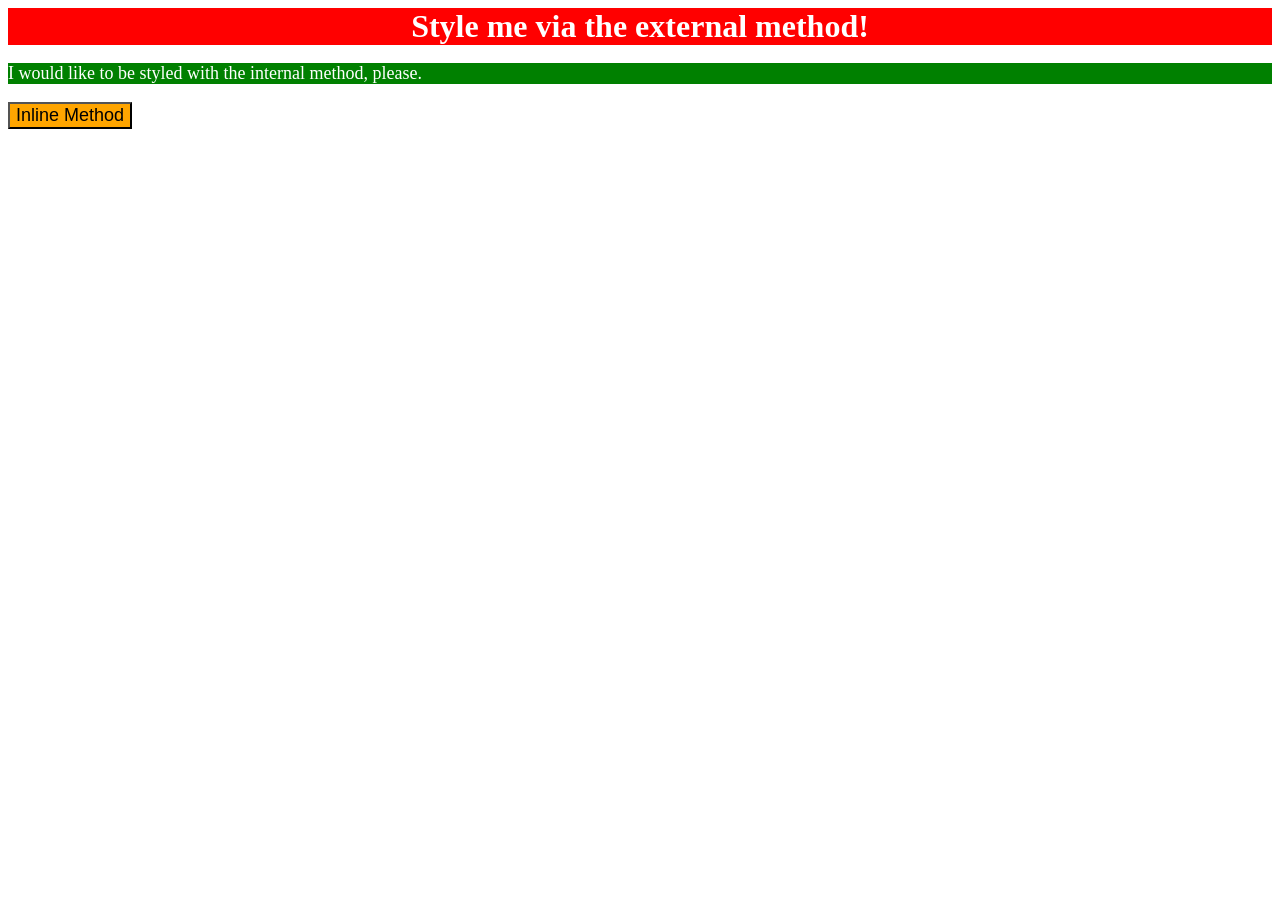
<file: foundations/intro-to-css/01-css-methods/index.html>
<!DOCTYPE html>
<html lang="en">
  <head>
    <meta charset="UTF-8">
    <meta http-equiv="X-UA-Compatible" content="IE=edge">
    <meta name="viewport" content="width=device-width, initial-scale=1.0">
    <link rel="Stylesheet" type="text/css" href="stylishS.css">
<style>
  p{
    background-color:green;
    color:white;
    font-size:18px;
    
  }
</style>

    <title>Methods for Adding CSS</title>
  </head>
  <body>
    <div>Style me via the external method!</div>
    <p>I would like to be styled with the internal method, please.</p>
    <button style="background-color:orange; font-size: 18px ;">Inline Method</button>
  </body>
</html>
</file>
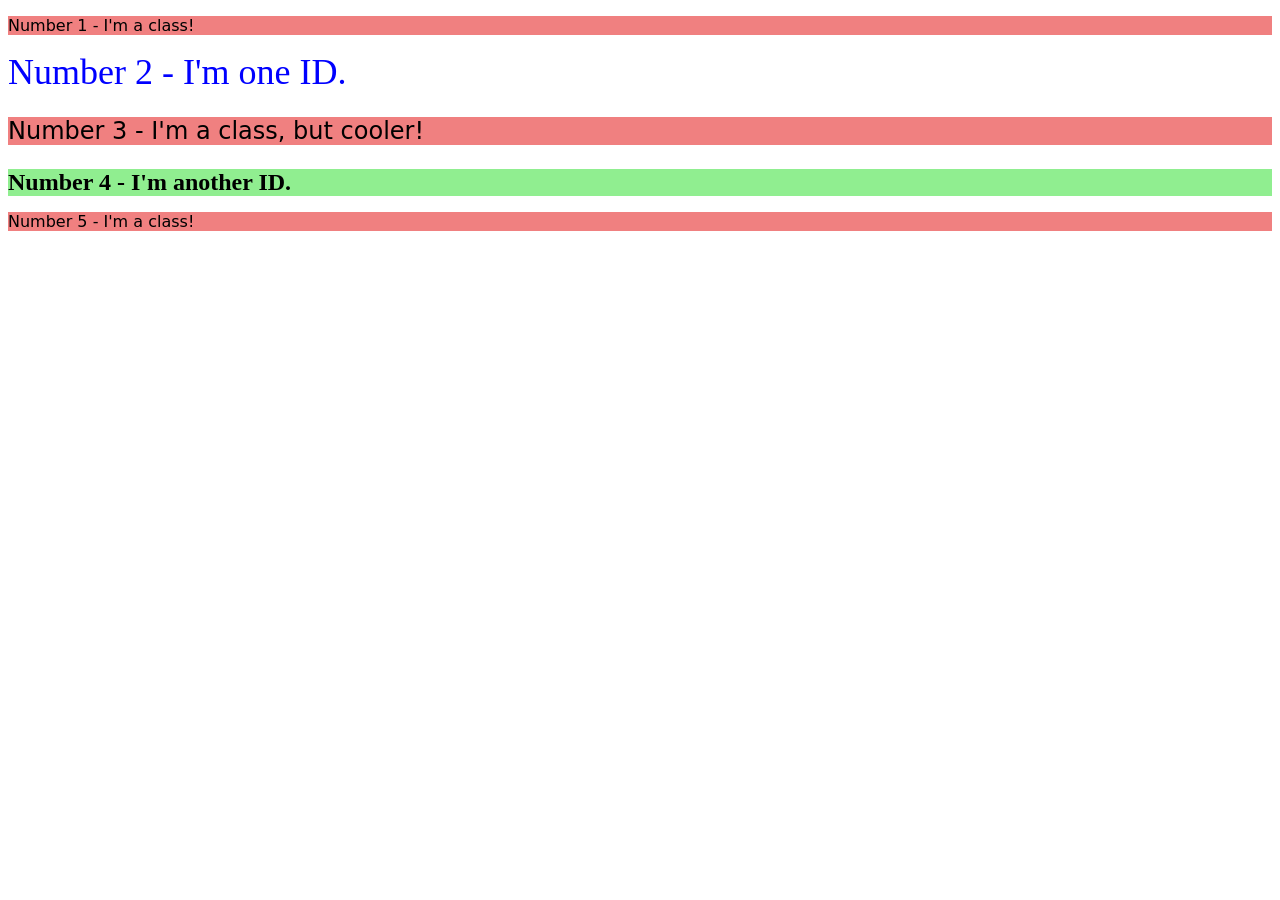
<file: foundations/intro-to-css/02-class-id-selectors/index.html>
<!DOCTYPE html>
<html lang="en">
  <head>
    <meta charset="UTF-8">
    <meta http-equiv="X-UA-Compatible" content="IE=edge">
    <meta name="viewport" content="width=device-width, initial-scale=1.0">
    <title>Class and ID Selectors</title>
    <link rel="stylesheet" href="style.css">
  </head>
  <body>
    <p class="Rammy fixer">Number 1 - I'm a class!</p>
    <div id="Greedy">Number 2 - I'm one ID.</div>
    <p class="Rammy sleeper">Number 3 - I'm a class, but cooler!</p>
    <div id="Gummy">Number 4 - I'm another ID.</div>
    <p class="Rammy eater">Number 5 - I'm a class!</p>
  </body>
</html>
</file>
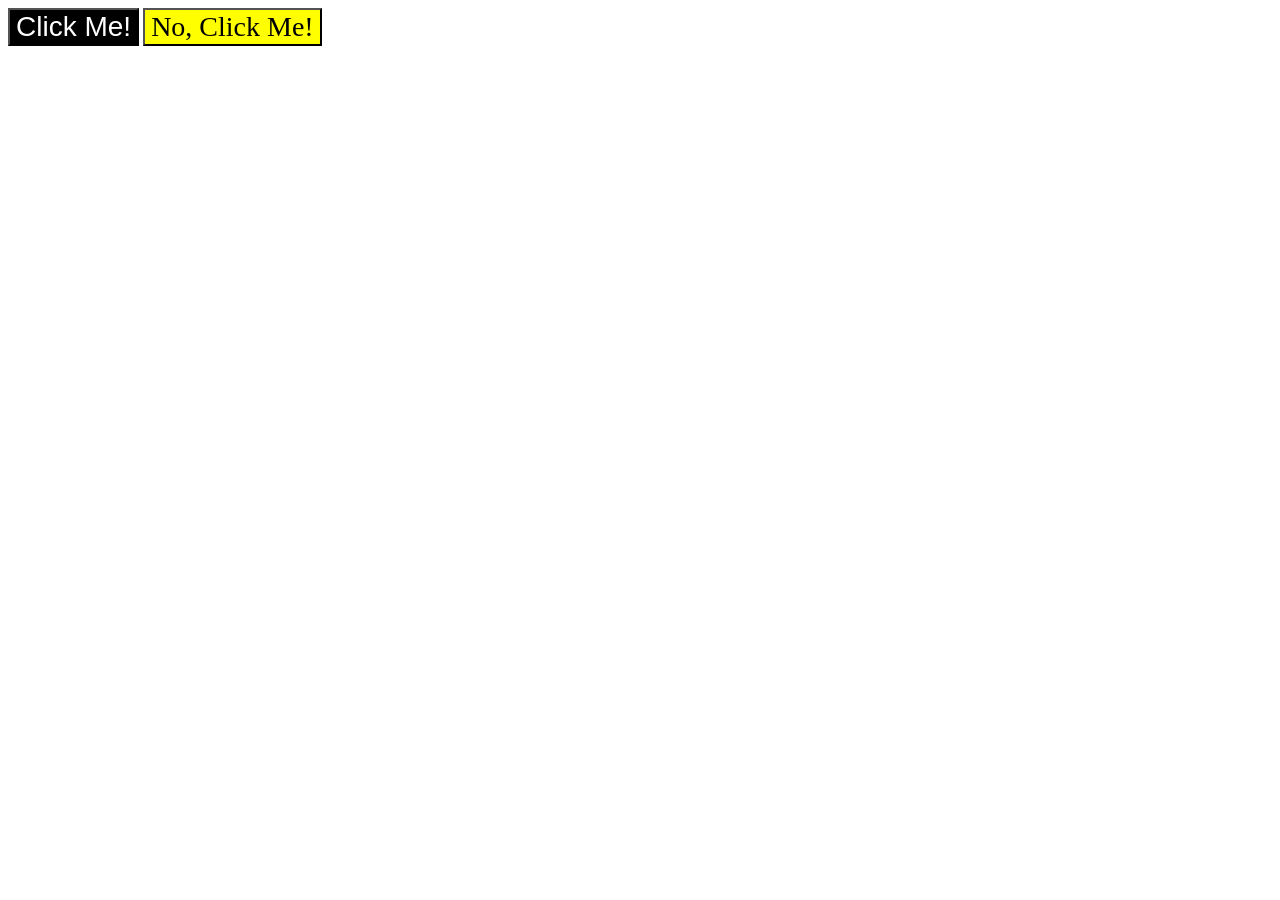
<file: foundations/intro-to-css/03-grouping-selectors/index.html>
<!DOCTYPE html>
<html lang="en">
  <head>
    <meta charset="UTF-8">
    <meta http-equiv="X-UA-Compatible" content="IE=edge">
    <meta name="viewport" content="width=device-width, initial-scale=1.0">
    <title>Grouping Selectors</title>
    <link rel="stylesheet" href="style.css">
  </head>
  <body>
    <button class="Dark light">Click Me!</button>
    <button class="Dark peach">No, Click Me!</button>
  </body>
</html>
</file>
<file: foundations/intro-to-css/01-css-methods/stylishS.css>
div{ 
    background-color: red;
    font-size: 32px;
    text-align: center;
    font-weight: bold;
    color:white
}
</file>
<file: foundations/intro-to-css/02-class-id-selectors/style.css>
/* Add CSS Styling */
.Rammy{
  background-color: lightcoral;
font-family:Verdana,DejaVu Sans,sans-serif;
}

.Rammy.sleeper{
   font-size: 24px;
}
#Greedy{
color:blue;
font-size:36px;

}
#Gummy{
font-weight:bold;
font-size:24px;
background-color:lightgreen;
}
</file>
<file: foundations/intro-to-css/03-grouping-selectors/style.css>
/* Add CSS Styling */
.Dark.light{
background-color: black;
color:white;
font-family:sans-serif;
}

.Dark.peach{
background-color:yellow;
}

.Dark{
    font-size:28px;
    font-family: Times New Roman, Helvetica, sans-serif;
}
</file>
